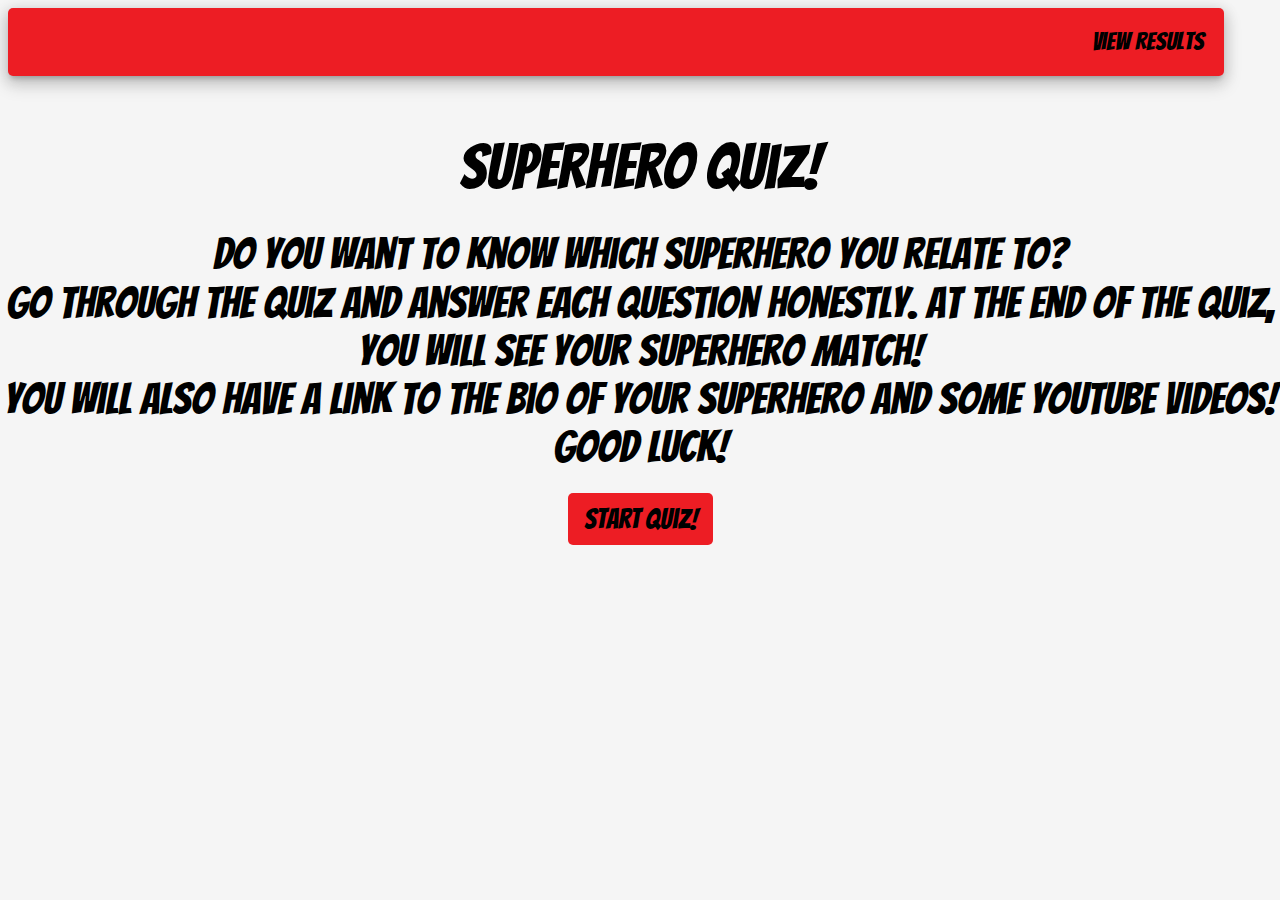
<file: index.html>
<!DOCTYPE html>
<html lang="en">

<head>
  <meta charset="UTF-8">
  <meta http-equiv="X-UA-Compatible" content="IE=edge">
  <meta name="viewport" content="width=device-width, initial-scale=1.0">

  <link rel="preconnect" href="https://fonts.gstatic.com">
  <style>
    @import url('https://fonts.googleapis.com/css2?family=Bangers&display=swap');
  </style>
  <link type="text/css" rel="stylesheet" href="materialize/css/materialize.min.css" media="screen,projection" />
  <link rel="stylesheet" href="assets/style.css">
  <title>Marvel Superhero Quiz</title>
</head>

<body>
  <!-- header -->
  <div id="head" class="z-depth-3">

    <!-- view scores link on the top left of nav bar-->
    <div class="right">
      <a id="result-check" href="#">
        <h4>View Results</h4>
      </a>
    </div>

  </div>

  <!--main body of quiz-->
  <div id="quiz">

    <div id="quizBody">

      <h1>
        Superhero Quiz!
      </h1>

      <h3>
        Do you want to know which Superhero you relate to?
        <br>
        Go through the quiz and answer each question honestly. At the end of the quiz, you will see your superhero
        match!
        <br>
        You will also have a link to the bio of your superhero and some YouTube videos!
        <br>
        Good luck!
      </h3>

      <a href="quizPage.html"> <button id="startBtn">Start Quiz!</button> </a>

    </div>
  </div>

  <script type="text/javascript" src="materialize/js/materialize.min.js"></script>
  <script type="text/javascript" src="js/index.js"></script>

</body>



</html>
</file>
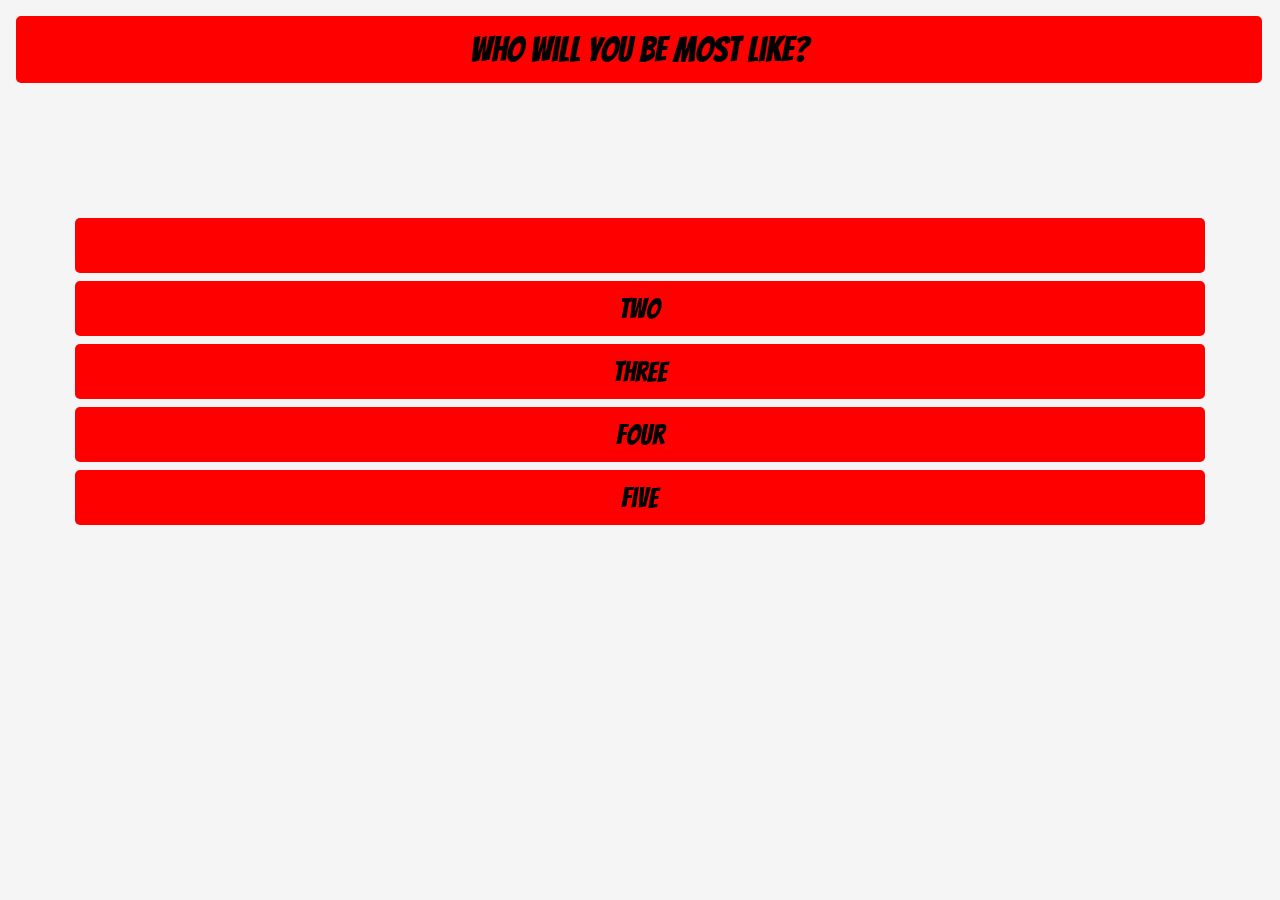
<file: quizPage.html>
<!DOCTYPE html>
<html lang="en">

<head>
    <meta charset="UTF-8">
    <meta name="viewport" content="width=device-width, initial-scale=1.0">
    <link rel="preconnect" href="https://fonts.gstatic.com">
  <link href="https://fonts.googleapis.com/css2?family=Bangers&display=swap" rel="stylesheet">
    <link rel="stylesheet" href="./assets/quizPageStyle.css">
    <title>Superhero</title>
</head>

<body>
    <header id="quizBodyHead"> Who Will You Be Most Like?</header>

    <div class='quizBox'>

        <div id='quizQuestion'>

            <p id='quizQ'>  </p>  

        </div>

        <div class='answerBox'> 
            <button id='answer1' class='answer'>  </button>
            <button id='answer2' class='answer'>two</button>
            <button id='answer3' class='answer'>three</button>
            <button id='answer4' class='answer'>four</button>
            <button id='answer5' class='answer'>five</button>
        </div>
    </div>
<!-- see results button to results page -->
<div id="resultsContainer"  >
     <a id="resultsBtn"  class="hideBtn" href="results.html">  See Results! </a>
</div>
    <script src='./js/script.js'></script>
</body>

</html>
</file>
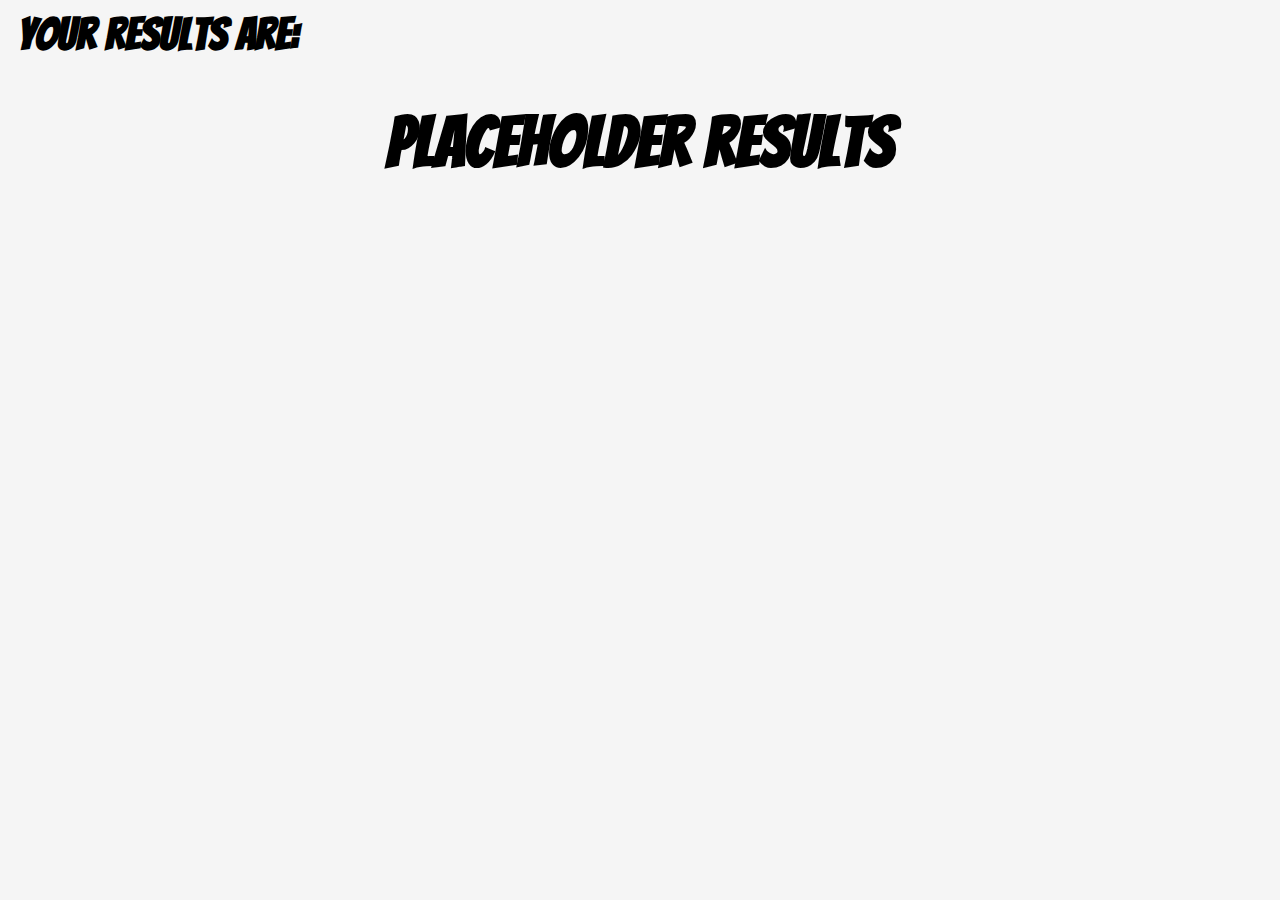
<file: results.html>
<!DOCTYPE html>
<html lang="en">

<head>
  <meta charset="UTF-8">
  <meta http-equiv="X-UA-Compatible" content="IE=edge">
  <meta name="viewport" content="width=device-width, initial-scale=1.0">

  <link rel="preconnect" href="https://fonts.gstatic.com">
  <link href="https://fonts.googleapis.com/css2?family=Bangers&display=swap" rel="stylesheet">
  <link rel="stylesheet" href="assets/style.css">
  <title>Superhero Quiz</title>
</head>

<body>
  <!-- header -->
  <div id="nav">

    <!-- view scores link on the top left of nav bar-->
    <div class="center">
      <h4>Your Results Are:</h4>
    </div>

  </div>

  <!--main body of quiz-->
  <div id="quiz">

    <div id="quizBody">

      <h1 id="results-name">
        placeholder results
      </h1>

      <h3>
        <img id="giphy-1-link">
        <br>
        <img id="youtube-1-link"> <img id="youtube-2-link">
        <br>
        <link id="marvel-bio-link">
      </h3>

    </div>
  </div>
</body>
<script type="text/javascript" src="js/results.js"></script>

</html>
</file>
<file: assets/style.css>
:root {
  --red: #ed1d24;
  --gold: #fbca03;
}

/* top nav bar */
#head {
  display: block;
  background-color: var(--red);
  display: inline-block;
  width: 95vw;
  border-radius: 5px;
  margin: 8px;
  padding: 10px;
}

.right {
  float: right;
}

/* body of quiz */
body {
  font-family: 'Bangers',
    cursive;
  background-color: #f5f5f5;
}

a {
  text-decoration: none;
  color: black;
  cursor: pointer;
}

h4 {
  margin: 10px;
  padding: 0px;
  font-size: 25px;
}

h4:hover {
  transition-duration: 0.4s;
  color: var(--gold);
}

.center h4 {
  font-size: 45px;
}

#quizBody {
  text-align: center;
  color: black;
  font-size: 35px;
}

/* button styling */
#startBtn {
  border: none;
  background-color: var(--red);
  color: black;
  border-radius: 5px;
  padding: 10px 16px 10px 16px;
  font-size: 28px;
  font-family: 'Bangers',
    cursive;
  margin: 4px;
  cursor: pointer;
}

#startBtn:hover {
  transition-duration: 0.4s;
  color: var(--gold);
}

#quiz {
  text-align: center;
}

/* highscore form */
#name {
  font-family: 'Bangers',
    cursive;
  font-weight: bolder;
  border-width: 1px;
  border-radius: 4px;
  text-align: center;
  padding-top: 5px;
  padding-bottom: 5px;
}
</file>
<file: assets/quizPageStyle.css>
body {
    font-family: 'Bangers',
        cursive;
    background-color: #f5f5f5;
}

header {

    display: block;
    background-color: red;
    display: inline-block;
    width: 95vw;
    border: 5px solid red;
    border-radius: 5px;
    margin: 8px;
    padding: 10px;
}

#quizBodyHead {
    font-size: 35px;
    text-align: center;
}

.quizBox {

    text-align: center;
    color: black;
    font-size: 35px;

}

#quizQuestion {

    text-align: center;
    color: black;
    font-size: 50px;

}

.answerBox {

    position: relative;
    top: 10px;
    padding: 5%;
    display: flex;
    flex-direction: column;
}

.answer {
    display: inline-block;
    vertical-align: middle;
    -webkit-transform: perspective(1px) translateZ(0);
    transform: perspective(1px) translateZ(0);
    box-shadow: 0 0 1px rgba(0, 0, 0, 0);
    position: relative;
    -webkit-transition-property: color;
    transition-property: color;
    -webkit-transition-duration: 0.5s;
    transition-duration: 0.5s;
}

.answer:before {
    content: "";
    position: absolute;
    z-index: -1;
    top: 0;
    left: 0;
    right: 0;
    bottom: 0;
    background: gold;
    -webkit-transform: scaleY(0);
    transform: scaleY(0);
    -webkit-transform-origin: 50% 0;
    transform-origin: 50% 0;
    -webkit-transition-property: transform;
    transition-property: transform;
    -webkit-transition-duration: 0.5s;
    transition-duration: 0.5s;
    -webkit-transition-timing-function: ease-out;
    transition-timing-function: ease-out;
}

.answer:hover,
.answer:focus,
.answer:active {
    color: black;
}

.answer:hover:before,
.answer:focus:before,
.answer:active:before {
    -webkit-transform: scaleY(1);
    transform: scaleY(1);
    -webkit-transition-timing-function: cubic-bezier(0.52, 1.64, 0.37, 0.66);
    transition-timing-function: cubic-bezier(0.52, 1.64, 0.37, 0.66);
}

.answer {
    border: none;
    background-color: red;
    color: black;
    border-radius: 5px;
    padding: 10px 16px 10px 16px;
    height: 55px;
    font-size: 28px;
    font-family: 'Bangers',
        cursive;
    margin: 4px;
    cursor: pointer;
    

}

#resultsContainer {
    text-align: center
}

a {
    text-decoration: none;
    color: black;
    align-items: center;
}

.showBtn {
    border: none;
    background-color: red;
    color: black;
    border-radius: 5px;
    padding: 10px 16px 10px 16px;
    font-size: 28px;
    font-family: 'Bangers',
        cursive;
    margin: 4px;
}

.showBtn:hover {
    transition-duration: 0.4s;
    background-color: gold;
    cursor: pointer;
    display:none;
}
.hideBtn{

    display: none;

}
</file>
